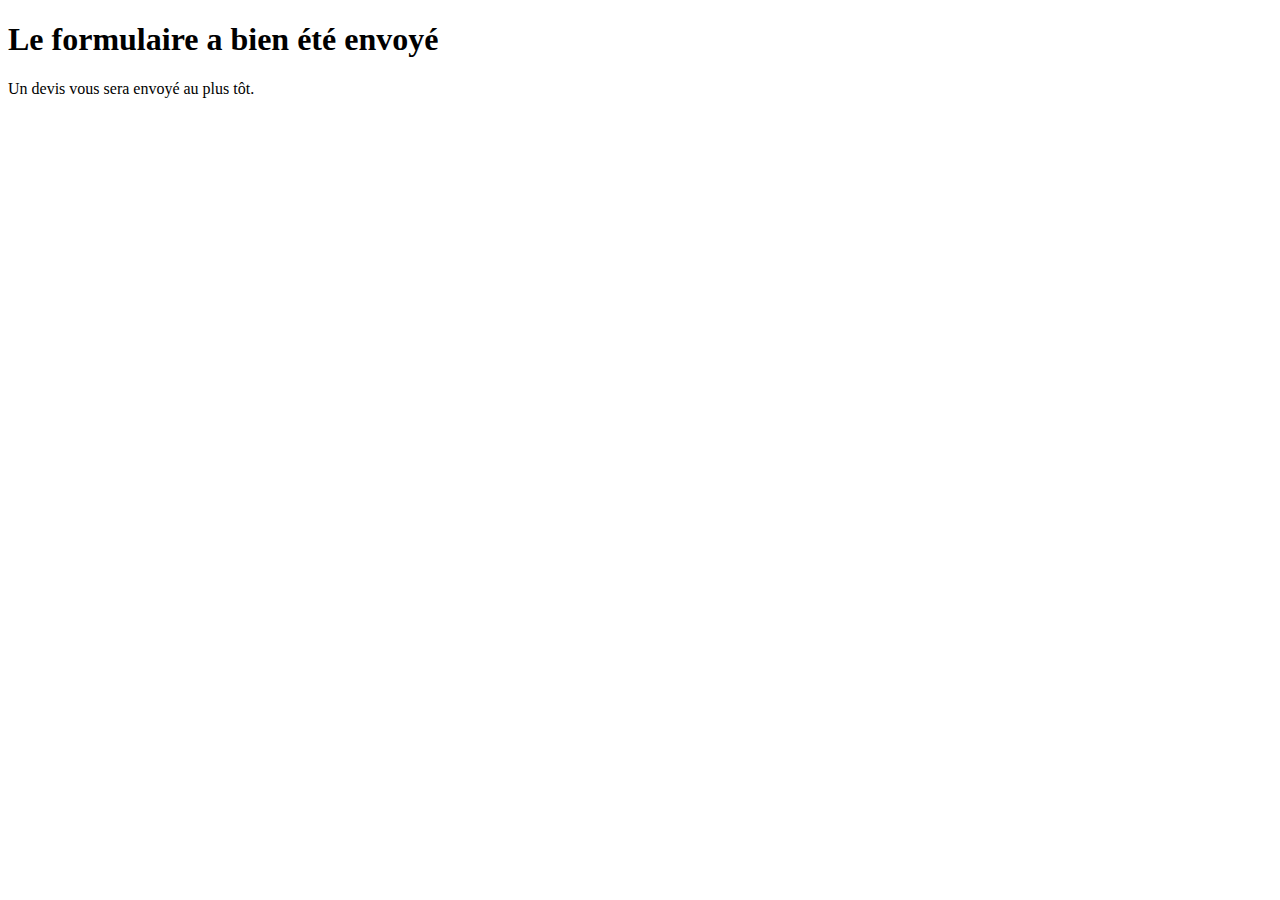
<file: merci.html>
<!doctype html>
<html lang="fr">
<head>
  <meta charset="UTF-8" />
  <meta name="viewport" content="width=device-width, initial-scale=1.0" />
  <title>Merci</title>
</head>
<body>
  <h1>Le formulaire a bien été envoyé</h1>
  <p>Un devis vous sera envoyé au plus tôt.</p>
</body>
</html>
</file>
